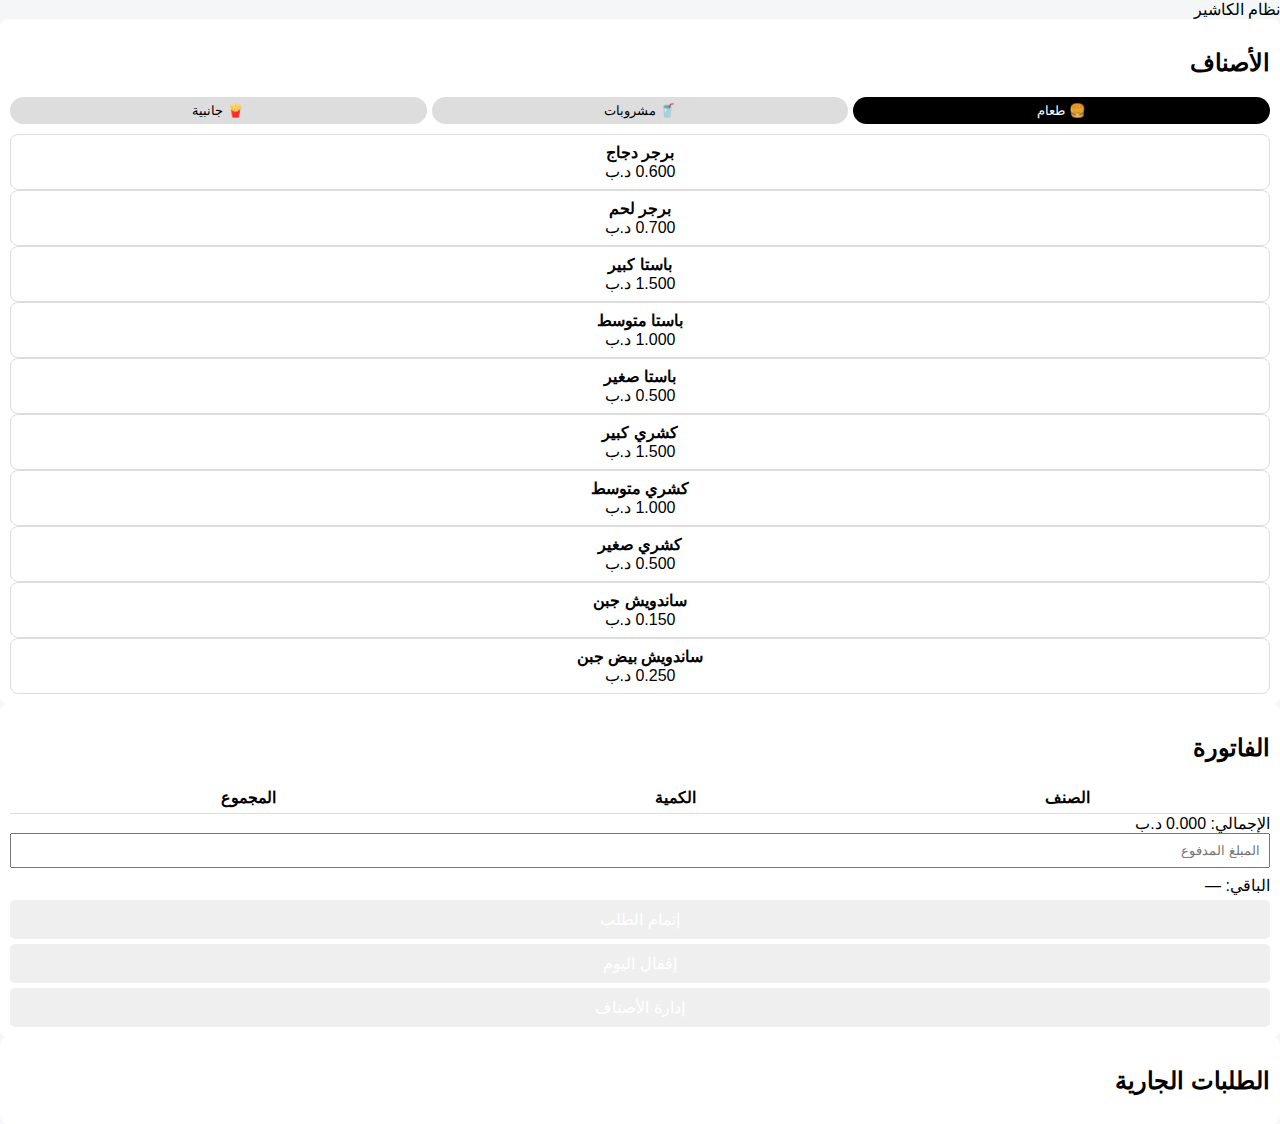
<file: index.html>
<!DOCTYPE html>
<html lang="ar" dir="rtl">
<head>
  <meta charset="UTF-8" />
  <title>نظام 🤍🩵</title>
  <meta name="viewport" content="width=device-width, initial-scale=1.0" />

  <link rel="stylesheet" href="style.css" />
</head>

<body>

<header class="topbar">
  نظام الكاشير
</header>

<main class="cashier-layout">

  <!-- الأصناف -->
  <section class="card products">
    <h2>الأصناف</h2>

    <div class="categories">
      <button class="cat active" onclick="filterCategory('food', this)">🍔 طعام</button>
      <button class="cat" onclick="filterCategory('drinks', this)">🥤 مشروبات</button>
      <button class="cat" onclick="filterCategory('sides', this)">🍟 جانبية</button>
    </div>

    <div id="items" class="items-grid">
      <!-- الأصناف تظهر هنا -->
    </div>
  </section>

  <!-- الفاتورة -->
  <section class="card invoice">
    <h2>الفاتورة</h2>

    <table class="invoice-table">
      <thead>
        <tr>
          <th>الصنف</th>
          <th>الكمية</th>
          <th>المجموع</th>
        </tr>
      </thead>
      <tbody id="cart"></tbody>
    </table>

    <div class="total-box">
      الإجمالي:
      <span id="total">0.000 د.ب</span>
    </div>

    <input
      id="paid"
      type="number"
      placeholder="المبلغ المدفوع"
      oninput="calculateChange()"
    />

    <div class="change-box">
      الباقي:
      <span id="change">—</span>
    </div>

    <div class="actions">
      <button class="btn success" onclick="completeOrder()">إتمام الطلب</button>
      <button class="btn danger" onclick="closeDay()">إقفال اليوم</button>
      <button class="btn secondary" onclick="goToSettings()">إدارة الأصناف</button>
    </div>
  </section>

  <!-- الطلبات الجارية -->
  <section class="card orders">
    <h2>الطلبات الجارية</h2>
    <div id="activeOrders" class="orders-list">
      <!-- الطلبات -->
    </div>
  </section>

</main>

<script src="app.js"></script>
</body>
</html>
</file>
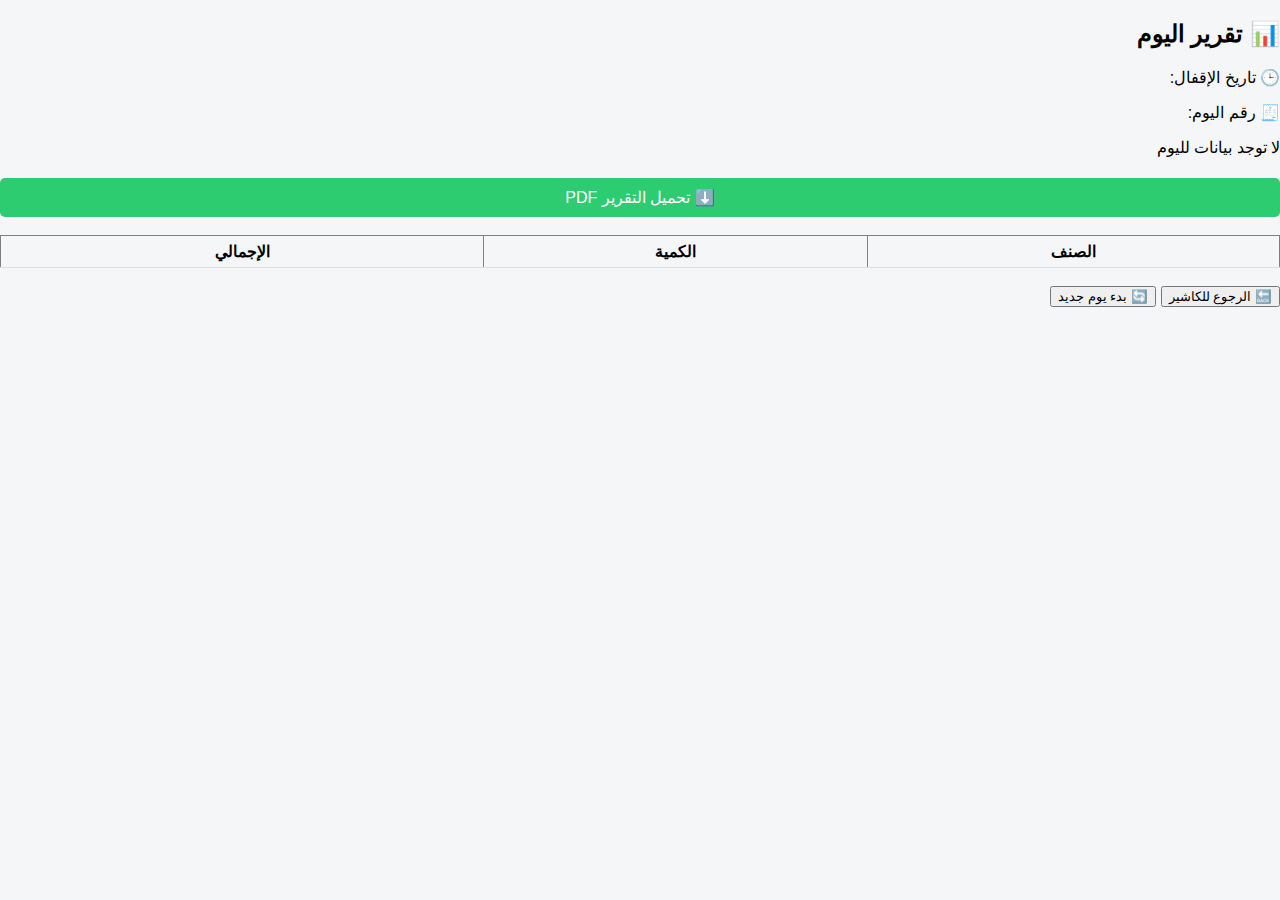
<file: report.html>
<!DOCTYPE html>
<html lang="ar" dir="rtl">
<head>
  <meta charset="UTF-8">
  <title>تقرير اليوم</title>
  <link rel="stylesheet" href="style.css">
</head>
<body>

<h2>📊 تقرير اليوم</h2>

<div class="summary" id="reportHeader">
  <p>🕒 تاريخ الإقفال: <strong id="closeTime"></strong></p>
  <p>🧾 رقم اليوم: <strong id="dayNumber"></strong></p>
</div>

<div id="summary" class="summary"></div>


<button onclick="downloadPDF()" class="btn green">
⬇️ تحميل التقرير PDF
</button>

<br><br>


<table border="1" width="100%">
  <thead>
    <tr>
      <th>الصنف</th>
      <th>الكمية</th>
      <th>الإجمالي</th>
    </tr>
  </thead>
  <tbody id="itemsReport"></tbody>
</table>

<br>

<button onclick="goBack()">🔙 الرجوع للكاشير</button>
<button onclick="newDay()">🔄 بدء يوم جديد</button>

<script src="report.js"></script>
</body>
</html>
</file>
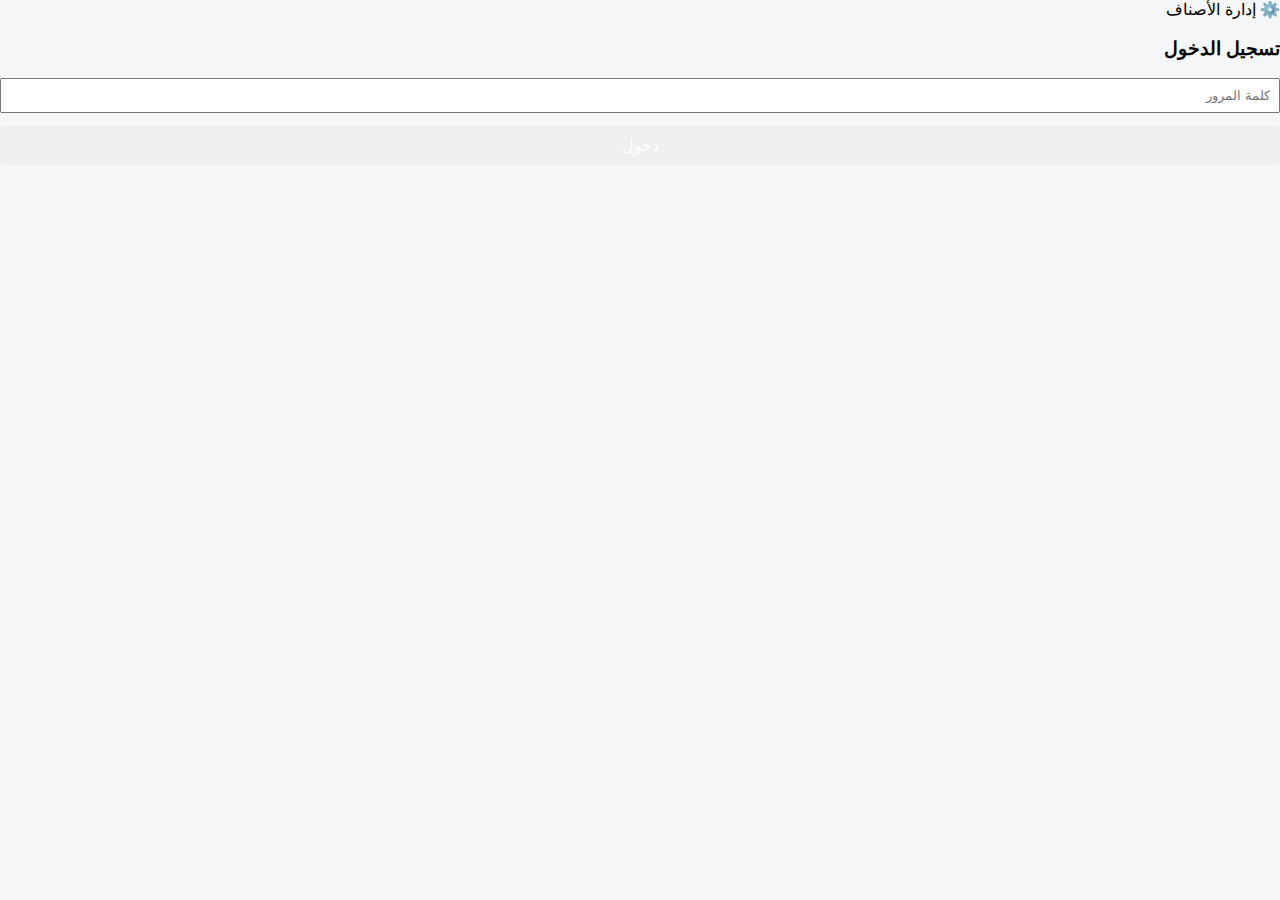
<file: settings.html>
<!DOCTYPE html>
<html lang="ar" dir="rtl">
<head>
  <meta charset="UTF-8">
  <title>إدارة الأصناف</title>
  <meta name="viewport" content="width=device-width, initial-scale=1">
  <link rel="stylesheet" href="style.css">
</head>
<body>

<header class="topbar">
  ⚙️ إدارة الأصناف
</header>

<main class="card">

  <!-- تسجيل الدخول -->
  <div id="loginBox">
    <h3>تسجيل الدخول</h3>
    <input type="password" id="adminPass" placeholder="كلمة المرور">
    <button class="btn success" onclick="login()">دخول</button>
  </div>

  <!-- لوحة الإدارة -->
  <div id="adminPanel" style="display:none">

    <h3>➕ إضافة صنف</h3>

    <input id="itemName" placeholder="اسم الصنف">
    <input id="itemPrice" type="number" step="0.001" placeholder="السعر">

    <select id="itemCategory">
      <option value="food">🍔 طعام</option>
      <option value="drinks">🥤 مشروبات</option>
      <option value="sides">🍟 أطباق جانبية</option>
    </select>

    <button class="btn success" onclick="addItem()">حفظ الصنف</button>

    <hr>

    <h3>📋 الأصناف الحالية</h3>
    <div id="itemsList"></div>

    <hr>

    <button class="btn secondary" onclick="goBack()">⬅️ رجوع للكاشير</button>

  </div>

</main>

<script src="settings.js"></script>
</body>
</html>
</file>
<file: style.css>
* {
  box-sizing: border-box;
  font-family: Tahoma, Arial;
}

body {
  margin: 0;
  background: #f5f6f8;
}

.top-bar {
  background: #111;
  color: #fff;
  text-align: center;
  padding: 12px;
  font-size: 18px;
}

.layout {
  display: grid;
  grid-template-columns: 1.2fr 1fr 1fr;
  gap: 10px;
  padding: 10px;
}

/* الأقسام */
section {
  background: #fff;
  border-radius: 8px;
  padding: 10px;
  overflow: auto;
}

/* المنيو */
.items {
  display: grid;
  grid-template-columns: repeat(auto-fill, minmax(120px, 1fr));
  gap: 10px;
}

.item {
  border: 1px solid #ddd;
  border-radius: 8px;
  padding: 8px;
  text-align: center;
  cursor: pointer;
}

.item:hover {
  background: #f0f0f0;
}

.item img {
  width: 100%;
  height: 80px;
  object-fit: cover;
  border-radius: 5px;
}

.categories {
  display: flex;
  gap: 5px;
  margin-bottom: 10px;
}

.cat {
  flex: 1;
  padding: 6px;
  border-radius: 20px;
  border: none;
  background: #ddd;
}

.cat.active {
  background: #000;
  color: #fff;
}

/* الفاتورة */
table {
  width: 100%;
  border-collapse: collapse;
}

th, td {
  padding: 6px;
  border-bottom: 1px solid #ddd;
  text-align: center;
}

.summary {
  margin: 8px 0;
}

input {
  width: 100%;
  padding: 8px;
  margin-bottom: 8px;
}

.btn {
  width: 100%;
  padding: 10px;
  margin-top: 5px;
  border: none;
  border-radius: 5px;
  color: #fff;
  font-size: 16px;
}

.green { background: #2ecc71; }
.red { background: #e74c3c; }

/* الطلبات الجارية */
.order-box {
  border: 1px solid #ccc;
  padding: 8px;
  border-radius: 6px;
  margin-bottom: 8px;
}

/* =========================
   تنسيق الطباعة
   ========================= */
@media print {

  body {
    background: white;
    margin: 0;
    padding: 0;
    font-size: 14px;
  }

  /* إخفاء الأزرار وكل شيء غير التقرير */
  button,
  .btn,
  header,
  .top-bar {
    display: none !important;
  }

  /* جعل التقرير في المنتصف */
  #summary,
  table {
    width: 100%;
    margin: 0 auto;
  }

  h2 {
    text-align: center;
    margin-bottom: 10px;
  }

  table {
    border-collapse: collapse;
    margin-top: 15px;
  }

  table th,
  table td {
    border: 1px solid #000;
    padding: 8px;
    text-align: center;
  }

  table th {
    background: #f0f0f0;
    font-weight: bold;
  }

  /* منع تقطيع الجدول بين الصفحات */
  table,
  tr,
  td,
  th {
    page-break-inside: avoid;
  }
}
@media print {
  body {
    background: white;
  }

  button {
    display: none;
  }

  .top-bar {
    background: #000;
    color: #fff;
  }

  table {
    font-size: 14px;
  }

  .summary p {
    margin: 4px 0;
  }
}
</file>
